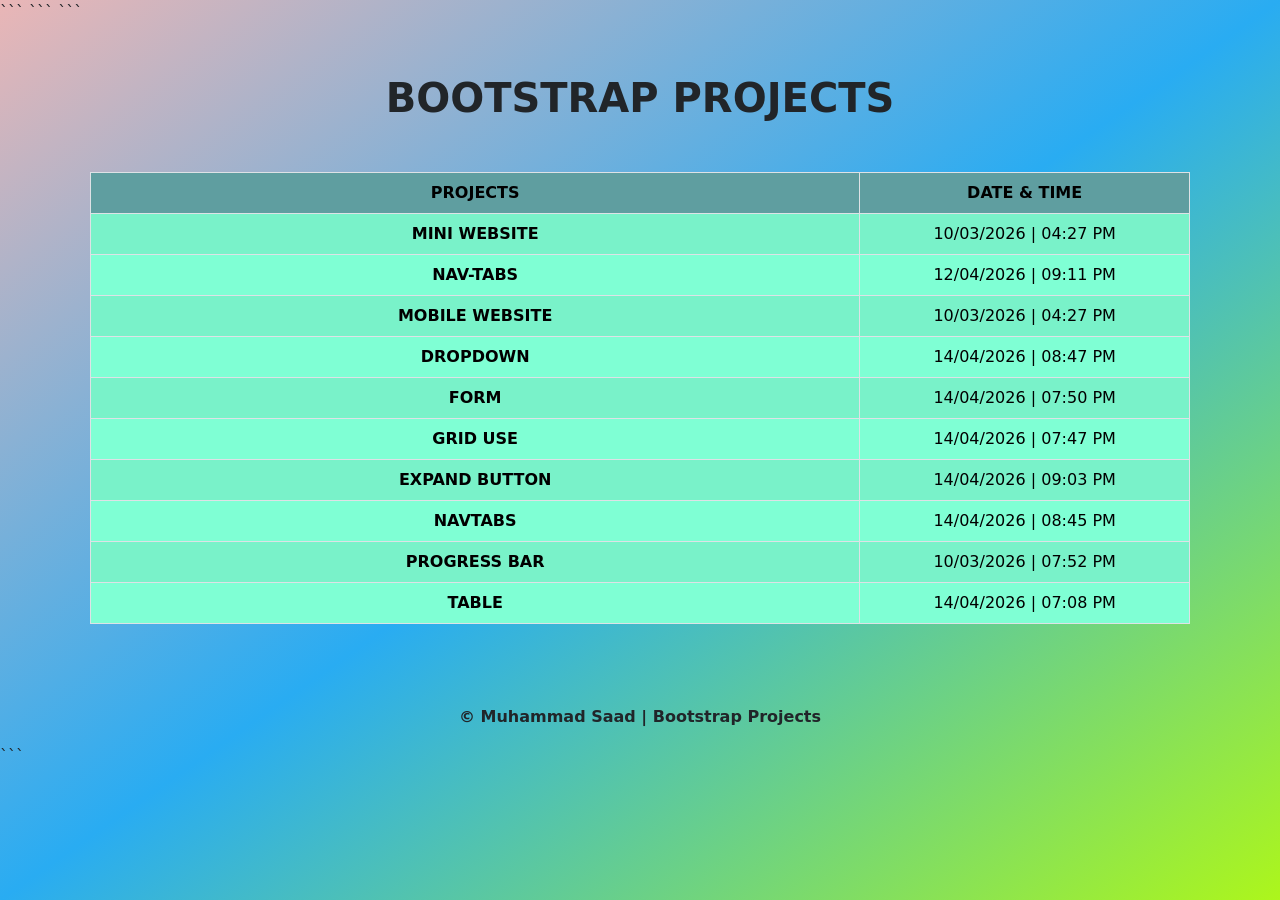
<file: Bwork.html>
<!DOCTYPE html>

<html lang="en">

<head>
    <meta charset="UTF-8">
    <meta name="viewport" content="width=device-width, initial-scale=1.0">

```
<title>Bootstrap Projects | Muhammad Saad Portfolio</title>

<meta name="description"
    content="Bootstrap projects created by Muhammad Saad. Explore websites, forms, nav tabs, dropdowns, progress bars and other Bootstrap projects.">

<meta name="keywords"
    content="Muhammad Saad, Bootstrap Projects, Frontend Developer, Bootstrap Portfolio">

<meta name="author" content="Muhammad Saad">

<link rel="stylesheet"
    href="https://cdnjs.cloudflare.com/ajax/libs/twitter-bootstrap/5.1.0/css/bootstrap.min.css">

<link href="https://unpkg.com/aos@2.3.1/dist/aos.css" rel="stylesheet">

<style>
    *{
        margin:0;
        padding:0;
        box-sizing:border-box;
    }

    body{
        background:linear-gradient(
            to right bottom,
            rgb(234,182,182),
            rgb(41,172,242),
            rgb(173,246,27)
        );
        min-height:100vh;
        overflow-x:hidden;
    }

    .container{
        padding:20px;
    }

    h1{
        text-align:center;
        margin:30px 0;
        font-weight:bold;
    }

    .table-responsive{
        border-radius:10px;
        overflow:hidden;
    }

    table{
        margin-top:20px;
    }

    th{
        background:cadetblue !important;
        color:white;
    }

    td{
        background:aquamarine !important;
    }

    a{
        text-decoration:none;
        font-weight:bold;
        color:black;
    }

    a:hover{
        text-decoration:underline;
    }

    footer{
        text-align:center;
        margin-top:30px;
        padding:15px;
        font-weight:bold;
    }

    @media(max-width:768px){
        h1{
            font-size:1.8rem;
        }

        table{
            font-size:14px;
        }
    }

    @media(max-width:480px){
        h1{
            font-size:1.4rem;
        }

        table{
            font-size:12px;
        }
    }
</style>
```

</head>

<body>

```
<div class="container">

    <h1 data-aos="fade-down">
        BOOTSTRAP PROJECTS
    </h1>

    <div class="table-responsive">

        <table data-aos="fade-right"
            class="table table-hover table-striped table-bordered text-center">

            <thead>
                <tr>
                    <th style="width:70%">PROJECTS</th>
                    <th style="width:30%">DATE & TIME</th>
                </tr>
            </thead>

            <tbody>

                <tr>
                    <td>
                        <a href="PROJECTS/bootstrap work/assigment/index.html">
                            MINI WEBSITE
                        </a>
                    </td>
                    <td>10/03/2026 | 04:27 PM</td>
                </tr>

                <tr>
                    <td>
                        <a href="PROJECTS/bootstrap work/assigmet/navb-tabs.html">
                            NAV-TABS
                        </a>
                    </td>
                    <td>12/04/2026 | 09:11 PM</td>
                </tr>

                <tr>
                    <td>
                        <a href="PROJECTS/bootstrap work/card.html">
                            MOBILE WEBSITE
                        </a>
                    </td>
                    <td>10/03/2026 | 04:27 PM</td>
                </tr>

                <tr>
                    <td>
                        <a href="PROJECTS/bootstrap work/dropdown/index.html">
                            DROPDOWN
                        </a>
                    </td>
                    <td>14/04/2026 | 08:47 PM</td>
                </tr>

                <tr>
                    <td>
                        <a href="PROJECTS/bootstrap work/form.html">
                            FORM
                        </a>
                    </td>
                    <td>14/04/2026 | 07:50 PM</td>
                </tr>

                <tr>
                    <td>
                        <a href="PROJECTS/bootstrap work/griduse.html">
                            GRID USE
                        </a>
                    </td>
                    <td>14/04/2026 | 07:47 PM</td>
                </tr>

                <tr>
                    <td>
                        <a href="PROJECTS/bootstrap work/nabar expand/index.html">
                            EXPAND BUTTON
                        </a>
                    </td>
                    <td>14/04/2026 | 09:03 PM</td>
                </tr>

                <tr>
                    <td>
                        <a href="PROJECTS/bootstrap work/navtabs/index.html">
                            NAVTABS
                        </a>
                    </td>
                    <td>14/04/2026 | 08:45 PM</td>
                </tr>

                <tr>
                    <td>
                        <a href="PROJECTS/bootstrap work/progerssbar.html">
                            PROGRESS BAR
                        </a>
                    </td>
                    <td>10/03/2026 | 07:52 PM</td>
                </tr>

                <tr>
                    <td>
                        <a href="PROJECTS/bootstrap work/table.html">
                            TABLE
                        </a>
                    </td>
                    <td>14/04/2026 | 07:08 PM</td>
                </tr>

            </tbody>

        </table>

    </div>

</div>

<footer>
    © Muhammad Saad | Bootstrap Projects
</footer>

<script src="https://cdnjs.cloudflare.com/ajax/libs/twitter-bootstrap/5.1.0/js/bootstrap.min.js"></script>

<script src="https://unpkg.com/aos@2.3.1/dist/aos.js"></script>

<script>
    AOS.init();
</script>
```

</body>

</html>
</file>
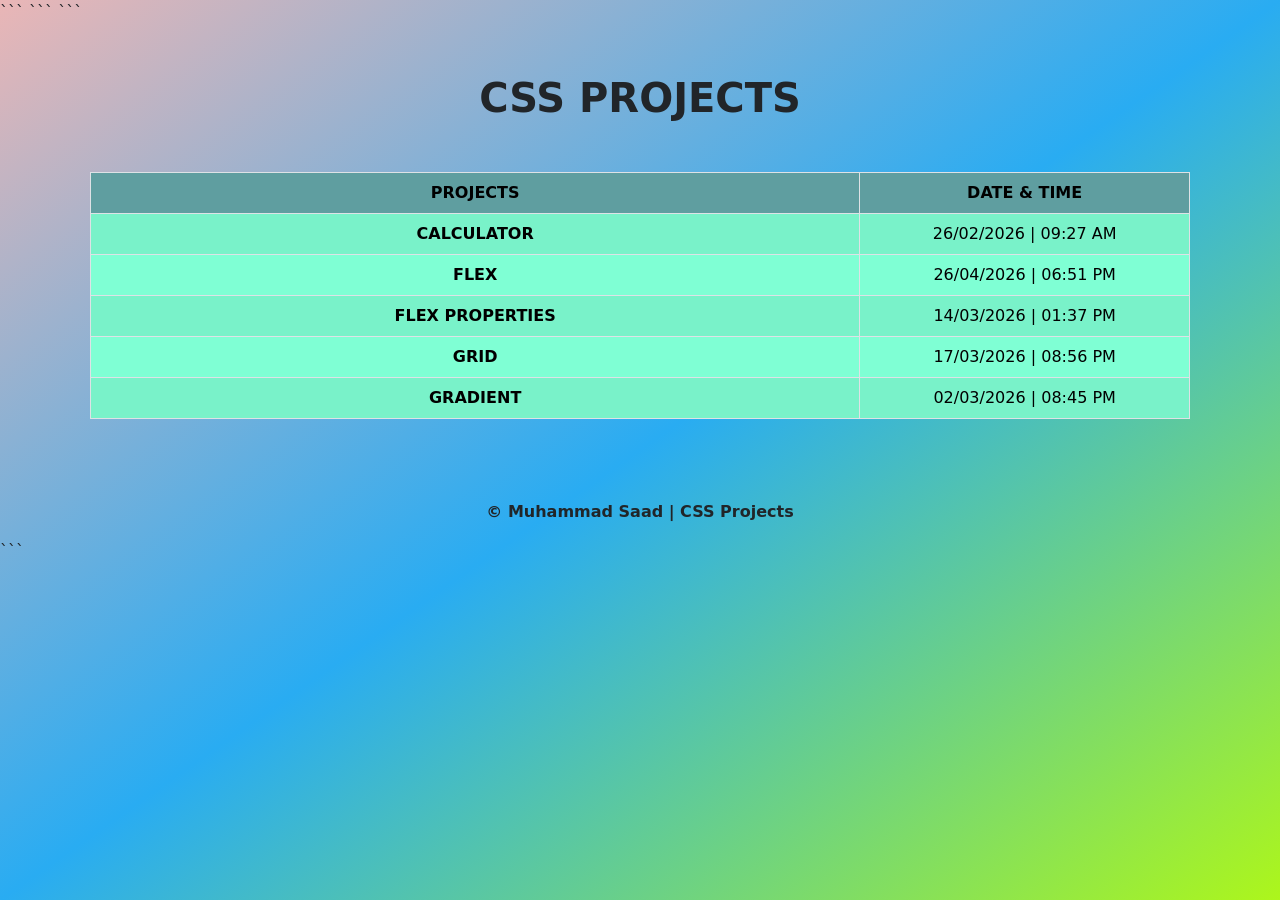
<file: Cwork.html>
<!DOCTYPE html>

<html lang="en">

<head>
    <meta charset="UTF-8">
    <meta name="viewport" content="width=device-width, initial-scale=1.0">

```
<title>CSS Projects | Muhammad Saad Portfolio</title>

<meta name="description"
    content="CSS projects created by Muhammad Saad. Explore calculator, flexbox, grid, gradients and other CSS practice projects.">

<meta name="keywords"
    content="Muhammad Saad, CSS Projects, Flexbox, Grid, Gradient, Frontend Developer">

<meta name="author" content="Muhammad Saad">

<link rel="stylesheet"
    href="https://cdnjs.cloudflare.com/ajax/libs/twitter-bootstrap/5.1.0/css/bootstrap.min.css">

<link href="https://unpkg.com/aos@2.3.1/dist/aos.css" rel="stylesheet">

<style>
    *{
        margin:0;
        padding:0;
        box-sizing:border-box;
    }

    body{
        background:linear-gradient(
            to right bottom,
            rgb(234,182,182),
            rgb(41,172,242),
            rgb(173,246,27)
        );
        min-height:100vh;
        overflow-x:hidden;
    }

    .container{
        padding:20px;
    }

    h1{
        text-align:center;
        margin:30px 0;
        font-weight:bold;
    }

    .table-responsive{
        border-radius:10px;
        overflow:hidden;
    }

    table{
        margin-top:20px;
    }

    th{
        background:cadetblue !important;
        color:white;
    }

    td{
        background:aquamarine !important;
    }

    a{
        text-decoration:none;
        font-weight:bold;
        color:black;
    }

    a:hover{
        text-decoration:underline;
    }

    footer{
        text-align:center;
        margin-top:30px;
        padding:15px;
        font-weight:bold;
    }

    @media(max-width:768px){
        h1{
            font-size:1.8rem;
        }

        table{
            font-size:14px;
        }
    }

    @media(max-width:480px){
        h1{
            font-size:1.4rem;
        }

        table{
            font-size:12px;
        }
    }
</style>
```

</head>

<body>

```
<div class="container">

    <h1 data-aos="fade-down">
        CSS PROJECTS
    </h1>

    <div class="table-responsive">

        <table data-aos="fade-right"
            class="table table-hover table-striped table-bordered text-center">

            <thead>
                <tr>
                    <th style="width:70%">PROJECTS</th>
                    <th style="width:30%">DATE & TIME</th>
                </tr>
            </thead>

            <tbody>

                <tr>
                    <td>
                        <a href="PROJECTS/css work/calculater/index.html">
                            CALCULATOR
                        </a>
                    </td>
                    <td>26/02/2026 | 09:27 AM</td>
                </tr>

                <tr>
                    <td>
                        <a href="PROJECTS/css work/flex/index.html">
                            FLEX
                        </a>
                    </td>
                    <td>26/04/2026 | 06:51 PM</td>
                </tr>

                <tr>
                    <td>
                        <a href="PROJECTS/css work/flexproperties/inde.html">
                            FLEX PROPERTIES
                        </a>
                    </td>
                    <td>14/03/2026 | 01:37 PM</td>
                </tr>

                <tr>
                    <td>
                        <a href="PROJECTS/css work/grid/index.html">
                            GRID
                        </a>
                    </td>
                    <td>17/03/2026 | 08:56 PM</td>
                </tr>

                <tr>
                    <td>
                        <a href="PROJECTS/css work/gridient/index.html">
                            GRADIENT
                        </a>
                    </td>
                    <td>02/03/2026 | 08:45 PM</td>
                </tr>

            </tbody>

        </table>

    </div>

</div>

<footer>
    © Muhammad Saad | CSS Projects
</footer>

<script src="https://cdnjs.cloudflare.com/ajax/libs/twitter-bootstrap/5.1.0/js/bootstrap.min.js"></script>

<script src="https://unpkg.com/aos@2.3.1/dist/aos.js"></script>

<script>
    AOS.init();
</script>
```

</body>

</html>
</file>
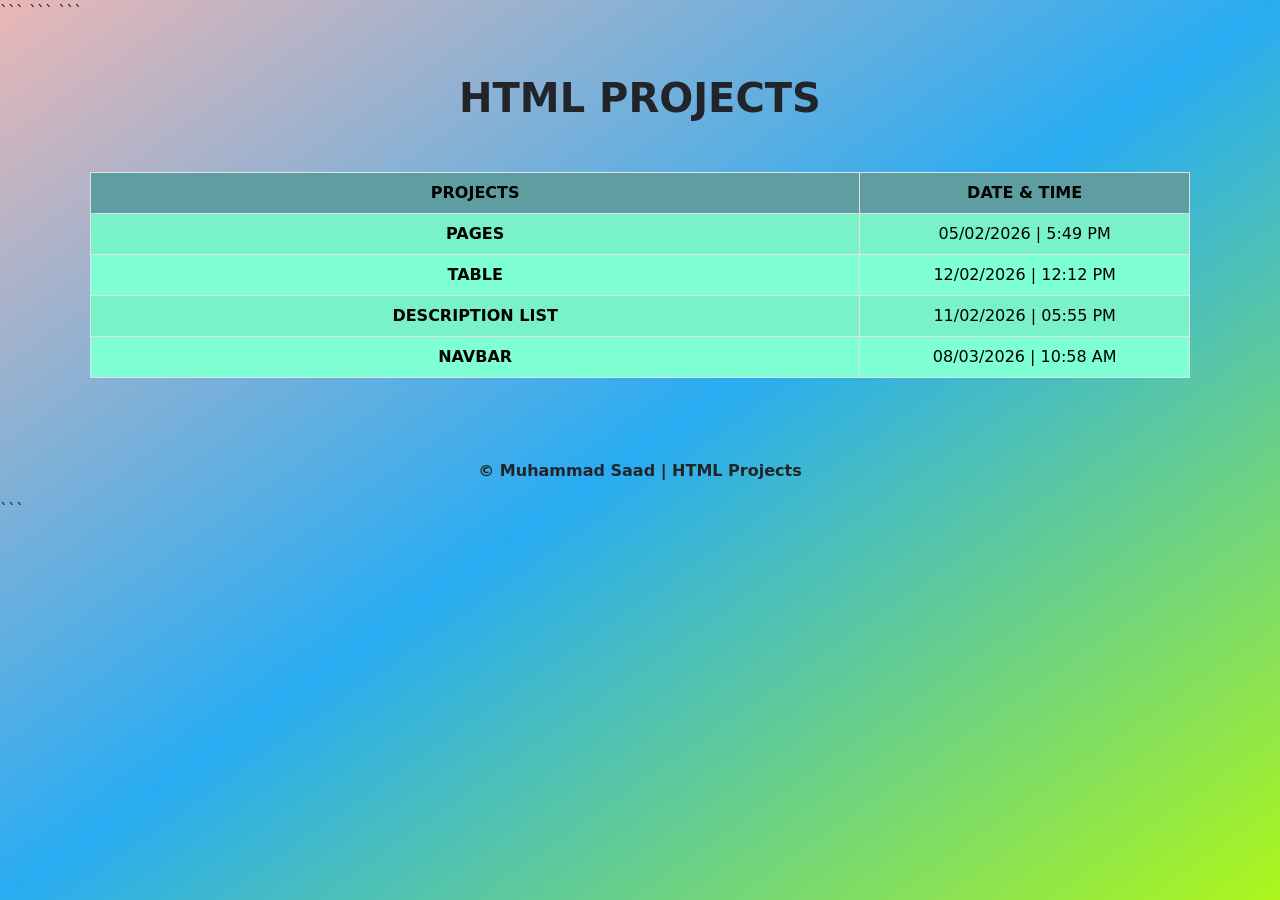
<file: Hwork.html>
<!DOCTYPE html>

<html lang="en">

<head>
    <meta charset="UTF-8">
    <meta name="viewport" content="width=device-width, initial-scale=1.0">

```
<title>HTML Projects | Muhammad Saad Portfolio</title>

<meta name="description"
    content="HTML projects created by Muhammad Saad. Explore pages, tables, description lists and navbar projects.">

<meta name="keywords"
    content="Muhammad Saad, HTML Projects, Portfolio, Frontend Developer, HTML Practice">

<meta name="author" content="Muhammad Saad">

<link rel="stylesheet"
    href="https://cdnjs.cloudflare.com/ajax/libs/twitter-bootstrap/5.1.0/css/bootstrap.min.css">

<link href="https://unpkg.com/aos@2.3.1/dist/aos.css" rel="stylesheet">

<style>
    *{
        margin:0;
        padding:0;
        box-sizing:border-box;
    }

    body{
        background:linear-gradient(
            to right bottom,
            rgb(234,182,182),
            rgb(41,172,242),
            rgb(173,246,27)
        );
        min-height:100vh;
        overflow-x:hidden;
    }

    .container{
        padding:20px;
    }

    h1{
        text-align:center;
        margin:30px 0;
        font-weight:bold;
    }

    .table-responsive{
        border-radius:10px;
        overflow:hidden;
    }

    table{
        margin-top:20px;
    }

    th{
        background:cadetblue !important;
        color:white;
    }

    td{
        background:aquamarine !important;
    }

    a{
        text-decoration:none;
        font-weight:bold;
        color:black;
    }

    a:hover{
        text-decoration:underline;
    }

    footer{
        text-align:center;
        margin-top:30px;
        padding:15px;
        font-weight:bold;
    }

    @media(max-width:768px){

        h1{
            font-size:1.8rem;
        }

        table{
            font-size:14px;
        }
    }

    @media(max-width:480px){

        h1{
            font-size:1.4rem;
        }

        table{
            font-size:12px;
        }
    }
</style>
```

</head>

<body>

```
<div class="container">

    <h1 data-aos="fade-down">
        HTML PROJECTS
    </h1>

    <div class="table-responsive">

        <table data-aos="fade-right"
            class="table table-hover table-striped table-bordered text-center">

            <thead>
                <tr>
                    <th style="width:70%">PROJECTS</th>
                    <th style="width:30%">DATE & TIME</th>
                </tr>
            </thead>

            <tbody>

                <tr>
                    <td>
                        <a href="PROJECTS/vs work/PAGES/page1.html"
                            title="HTML Pages Project">
                            PAGES
                        </a>
                    </td>
                    <td>05/02/2026 | 5:49 PM</td>
                </tr>

                <tr>
                    <td>
                        <a href="PROJECTS/vs work/TABLE/tabledata.html"
                            title="HTML Table Project">
                            TABLE
                        </a>
                    </td>
                    <td>12/02/2026 | 12:12 PM</td>
                </tr>

                <tr>
                    <td>
                        <a href="PROJECTS/vs work/TABLE/descriptionlist.html"
                            title="HTML Description List Project">
                            DESCRIPTION LIST
                        </a>
                    </td>
                    <td>11/02/2026 | 05:55 PM</td>
                </tr>

                <tr>
                    <td>
                        <a href="PROJECTS/vs work/structure/index.html"
                            title="HTML Navbar Project">
                            NAVBAR
                        </a>
                    </td>
                    <td>08/03/2026 | 10:58 AM</td>
                </tr>

            </tbody>

        </table>

    </div>

</div>

<footer>
    © Muhammad Saad | HTML Projects
</footer>

<script src="https://cdnjs.cloudflare.com/ajax/libs/twitter-bootstrap/5.1.0/js/bootstrap.min.js"></script>

<script src="https://unpkg.com/aos@2.3.1/dist/aos.js"></script>

<script>
    AOS.init();
</script>
```

</body>

</html>
</file>
